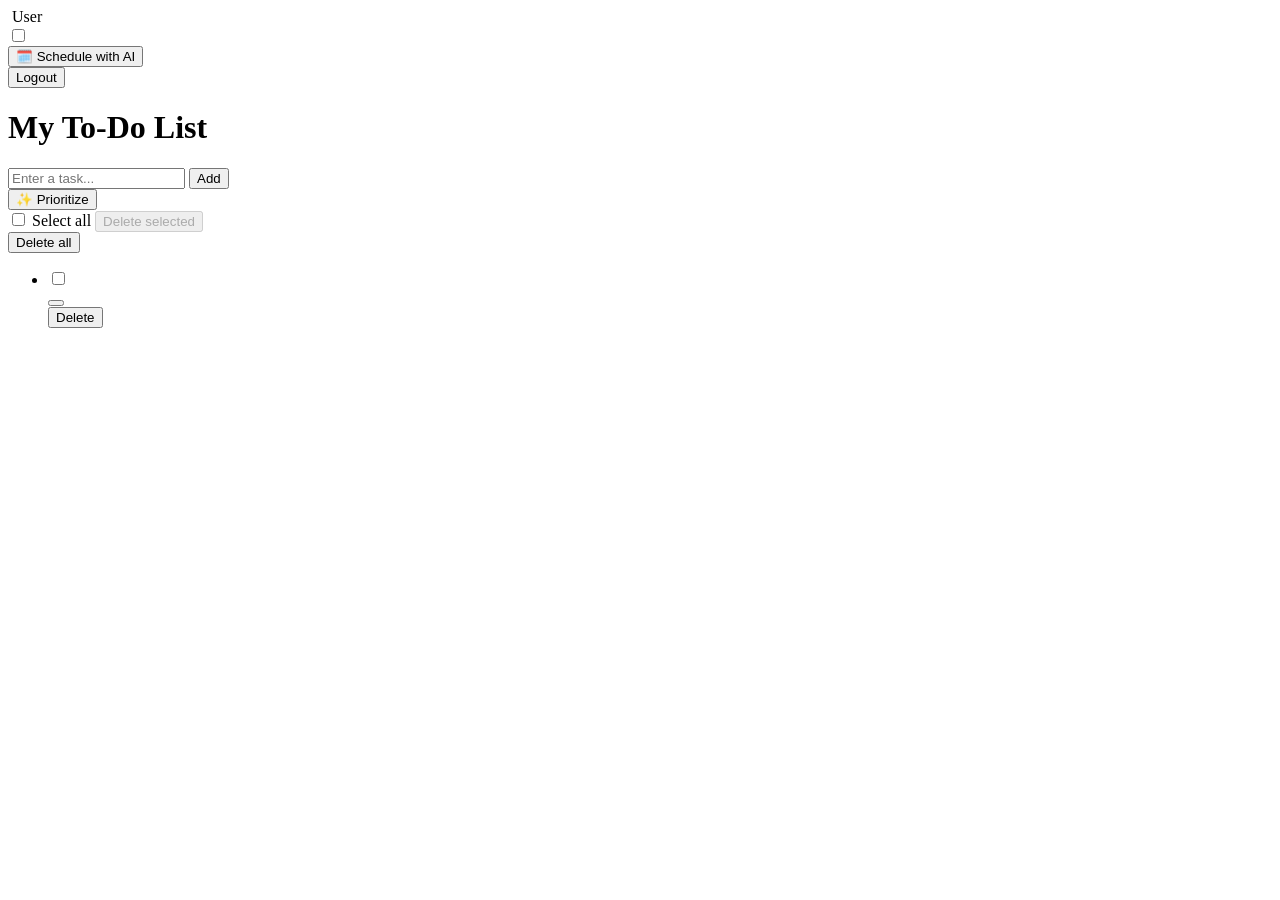
<file: src/main/resources/templates/index.html>
<!DOCTYPE html>
<html lang="en" xmlns:th="http://www.thymeleaf.org">
<head>
    <meta charset="UTF-8">
    <meta name="viewport" content="width=device-width, initial-scale=1">
    <title>My To-Do List</title>
    <meta name="_csrf" th:content="${_csrf.token}">
<meta name="_csrf_header" th:content="${_csrf.headerName}">
    <link rel="stylesheet" th:href="@{/style.css}">
    <link rel="manifest" href="/manifest.json">
    <meta name="theme-color" content="#3b82f6">
    <link rel="apple-touch-icon" href="/icon-192.png">
    <script th:src="@{/theme.js}"></script>
</head>
<body>
    <div class="container">
        <div class="topbar">
            <div class="user">
                <img th:if="${userPicture}" th:src="${userPicture}" alt="" referrerpolicy="no-referrer">
                <span th:text="${userName}">User</span>
            </div>
            <div class="right">
                <label class="switch" title="Dark mode">
                    <input type="checkbox" id="themeToggle">
                    <span class="slider"></span>
                </label>
                <div class="planner">
    <button type="button" id="planToggle" class="btn-ai">🗓️ Schedule with AI</button>

    <div id="planBox" class="plan-box" hidden>
        <textarea id="ideaInput" rows="3" maxlength="500"
            placeholder="Tell me your plans... e.g. learn Spring Boot course 2 hours, go out with friends, gym"></textarea>
        <div class="plan-actions">
            <button type="button" id="planBtn" class="btn-ai">Generate schedule</button>
            <button type="button" id="planCancel" class="btn-cancel">Cancel</button>
        </div>
    </div>
    <span id="planMsg"></span>
</div>
                <form th:action="@{/logout}" method="post">
                    <button type="submit" class="btn-logout">Logout</button>
                </form>
            </div>
        </div>

        <h1>My To-Do List</h1>

        <form th:action="@{/add}" method="post" class="add-form">
            <input type="text" name="title" placeholder="Enter a task..." required>
            <button type="submit">Add</button>
        </form>
        <div class="ai-bar">
    <button type="button" id="aiBtn" class="btn-ai">✨ Prioritize</button>
    <span id="aiMsg"></span>
</div>

        <form id="bulkForm" th:action="@{/delete-selected}" method="post"
      onsubmit="return confirm('Delete the selected tasks?');"></form>

<div class="bulk-bar" th:if="${!#lists.isEmpty(tasks)}">
    <label class="select-all">
        <input type="checkbox" id="selectAll"> Select all
    </label>
    <button type="submit" form="bulkForm" id="delSelected" class="btn-delete" disabled>
        Delete selected
    </button>
    <form th:action="@{/delete-all}" method="post"
          onsubmit="return confirm('Delete ALL tasks? This cannot be undone.');">
        <button type="submit" class="btn-delete">Delete all</button>
    </form>
</div>

<ul>
    <li th:each="task : ${tasks}" th:attr="data-id=${task.id}">
        <div class="task-main">
            <input type="checkbox" class="sel" name="ids" th:value="${task.id}" form="bulkForm">
            <span class="time" th:if="${task.scheduledTime}" th:text="${task.scheduledTime}"></span>
            <span th:text="${task.title}"
                  th:classappend="${task.completed} ? 'done' : ''"></span>
        </div>

        <div class="actions">
            <form th:action="@{/toggle/{id}(id=${task.id})}" method="post">
                <button type="submit" class="btn-done">
                    <span th:text="${task.completed} ? 'Undo' : 'Done'"></span>
                </button>
            </form>
            <form th:action="@{/delete/{id}(id=${task.id})}" method="post">
                <button type="submit" class="btn-delete">Delete</button>
            </form>
        </div>
    </li>
</ul>
    </div>

    <script>
        if ("serviceWorker" in navigator) {
            navigator.serviceWorker.register("/sw.js");
        }
    </script>
    <script>
    const aiBtn = document.getElementById("aiBtn");
    const aiMsg = document.getElementById("aiMsg");

    aiBtn.addEventListener("click", async () => {
        const token = document.querySelector('meta[name="_csrf"]').content;
        const header = document.querySelector('meta[name="_csrf_header"]').content;

        aiBtn.disabled = true;
        aiBtn.textContent = "Thinking...";
        aiMsg.textContent = "";

        try {
            const res = await fetch("/api/ai/prioritize", {
                method: "POST",
                headers: { [header]: token }
            });
            const data = await res.json();
            if (!res.ok) {
                aiMsg.textContent = data.error || "Something went wrong.";
                return;
            }
            const list = document.querySelector("ul");
            // prepend in reverse so the AI's order ends up on top
            [...data].reverse().forEach(t => {
                const li = list.querySelector('li[data-id="' + t.id + '"]');
                if (li) list.prepend(li);
            });
            aiMsg.textContent = "Sorted by AI ✨";
        } catch (e) {
            aiMsg.textContent = "Network error. Try again.";
        } finally {
            aiBtn.disabled = false;
            aiBtn.textContent = "✨ Prioritize";
        }
    });
</script>
    <script>
    // ---- AI planner: input hidden until the button is clicked ----
    const planToggle = document.getElementById("planToggle");
    const planBox = document.getElementById("planBox");
    const planBtn = document.getElementById("planBtn");
    const planCancel = document.getElementById("planCancel");
    const planMsg = document.getElementById("planMsg");
    const ideaInput = document.getElementById("ideaInput");

    planToggle.addEventListener("click", () => {
        planBox.hidden = false;
        planToggle.hidden = true;
        ideaInput.focus();
    });

    planCancel.addEventListener("click", () => {
        planBox.hidden = true;
        planToggle.hidden = false;
        ideaInput.value = "";
        planMsg.textContent = "";
    });

    planBtn.addEventListener("click", async () => {
        const idea = ideaInput.value.trim();
        if (!idea) { planMsg.textContent = "Type your plans first."; return; }

        const token = document.querySelector('meta[name="_csrf"]').content;
        const header = document.querySelector('meta[name="_csrf_header"]').content;
        const d = new Date();
        const now = String(d.getHours()).padStart(2, "0") + ":" + String(d.getMinutes()).padStart(2, "0");

        planBtn.disabled = true;
        planBtn.textContent = "Planning...";
        planMsg.textContent = "";

        try {
            const res = await fetch("/api/ai/schedule", {
                method: "POST",
                headers: { [header]: token, "Content-Type": "application/json" },
                body: JSON.stringify({ idea, now })
            });
            const data = await res.json();
            if (!res.ok) { planMsg.textContent = data.error || "Something went wrong."; return; }
            location.reload();
        } catch (e) {
            planMsg.textContent = "Network error. Try again.";
        } finally {
            planBtn.disabled = false;
            planBtn.textContent = "Generate schedule";
        }
    });
</script>

<script>
    // ---- Selection for bulk delete ----
    const selectAll = document.getElementById("selectAll");
    const delSelected = document.getElementById("delSelected");
    const boxes = () => [...document.querySelectorAll(".sel")];

    function refreshSelection() {
        const all = boxes();
        const checked = all.filter(b => b.checked).length;
        if (delSelected) {
            delSelected.disabled = checked === 0;
            delSelected.textContent = checked ? "Delete selected (" + checked + ")" : "Delete selected";
        }
        if (selectAll) selectAll.checked = all.length > 0 && checked === all.length;
    }

    if (selectAll) {
        selectAll.addEventListener("change", () => {
            boxes().forEach(b => b.checked = selectAll.checked);
            refreshSelection();
        });
    }
    boxes().forEach(b => b.addEventListener("change", refreshSelection));
</script>
</body>
</html>
</file>
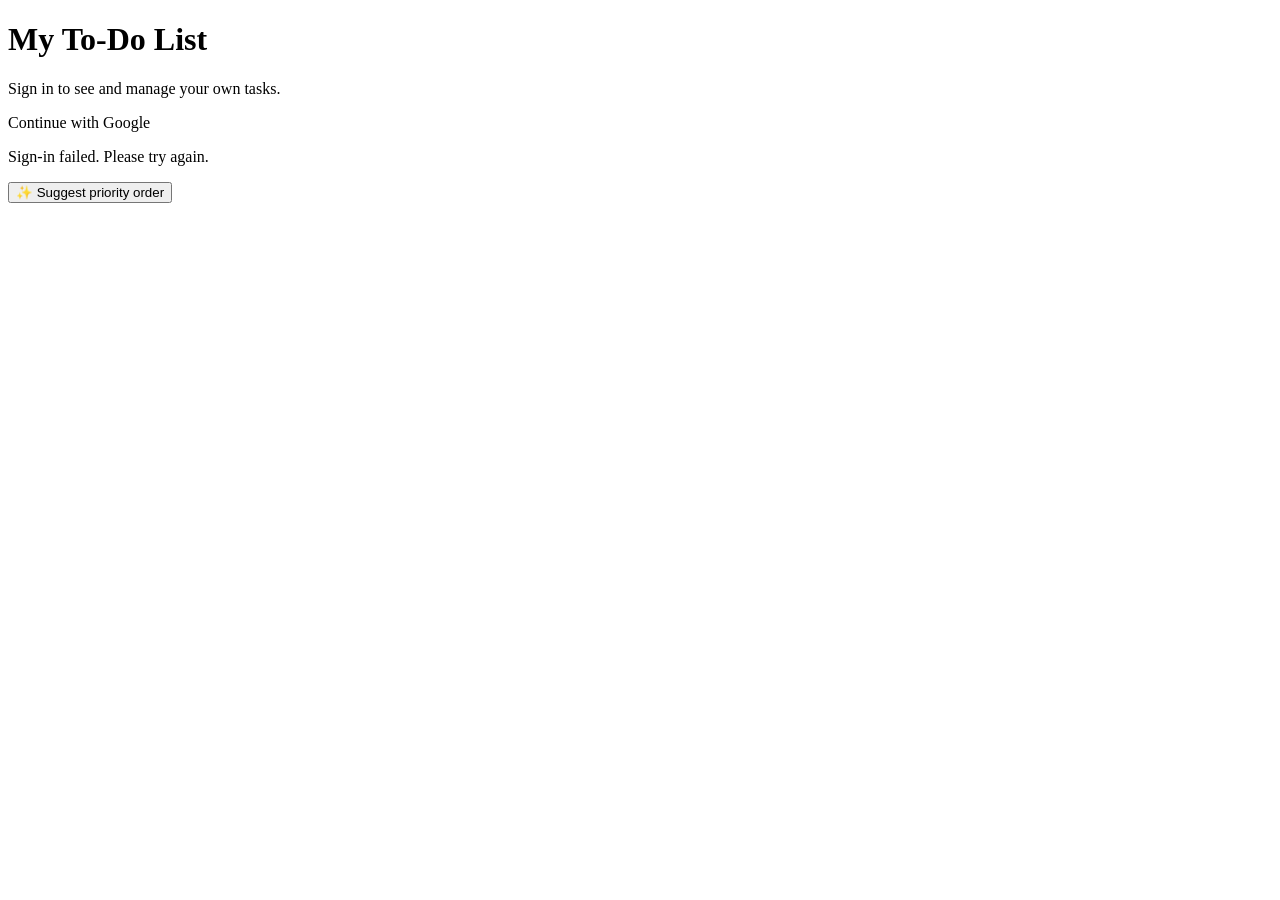
<file: src/main/resources/templates/login.html>
<!DOCTYPE html>
<html lang="en" xmlns:th="http://www.thymeleaf.org">
<head>
    <meta charset="UTF-8">
    <meta name="viewport" content="width=device-width, initial-scale=1">
    <title>Sign in</title>
    <link rel="stylesheet" th:href="@{/style.css}">
    <link rel="manifest" href="/manifest.json">
    <meta name="theme-color" content="#3b82f6">
</head>
<body>
    <div class="container login-box">
        <h1>My To-Do List</h1>
        <p>Sign in to see and manage your own tasks.</p>

        <a class="google-btn" th:href="@{/oauth2/authorization/google}">
            Continue with Google
        </a>

        <p class="error" th:if="${param.error}">Sign-in failed. Please try again.</p>
    </div>
    <button id="aiBtn">✨ Suggest priority order</button>
<ol id="aiResult"></ol>
<p id="aiError" style="color:red"></p>

<script>
document.getElementById('aiBtn').addEventListener('click', async () => {
  const btn = document.getElementById('aiBtn');
  const list = document.getElementById('aiResult');
  const err = document.getElementById('aiError');
  list.innerHTML = ''; err.textContent = '';
  btn.disabled = true; btn.textContent = 'Thinking...';

  try {
    const res = await fetch('/api/ai/prioritize', { method: 'POST' });
    const data = await res.json();
    if (!res.ok) { err.textContent = data.error; return; }
    data.forEach(t => {
      const li = document.createElement('li');
      li.textContent = t.title;   // textContent, not innerHTML, to avoid XSS
      list.appendChild(li);
    });
  } catch (e) {
    err.textContent = 'Something went wrong.';
  } finally {
    btn.disabled = false; btn.textContent = '✨ Suggest priority order';
  }
});
</script>
</body>
</html>
</file>
